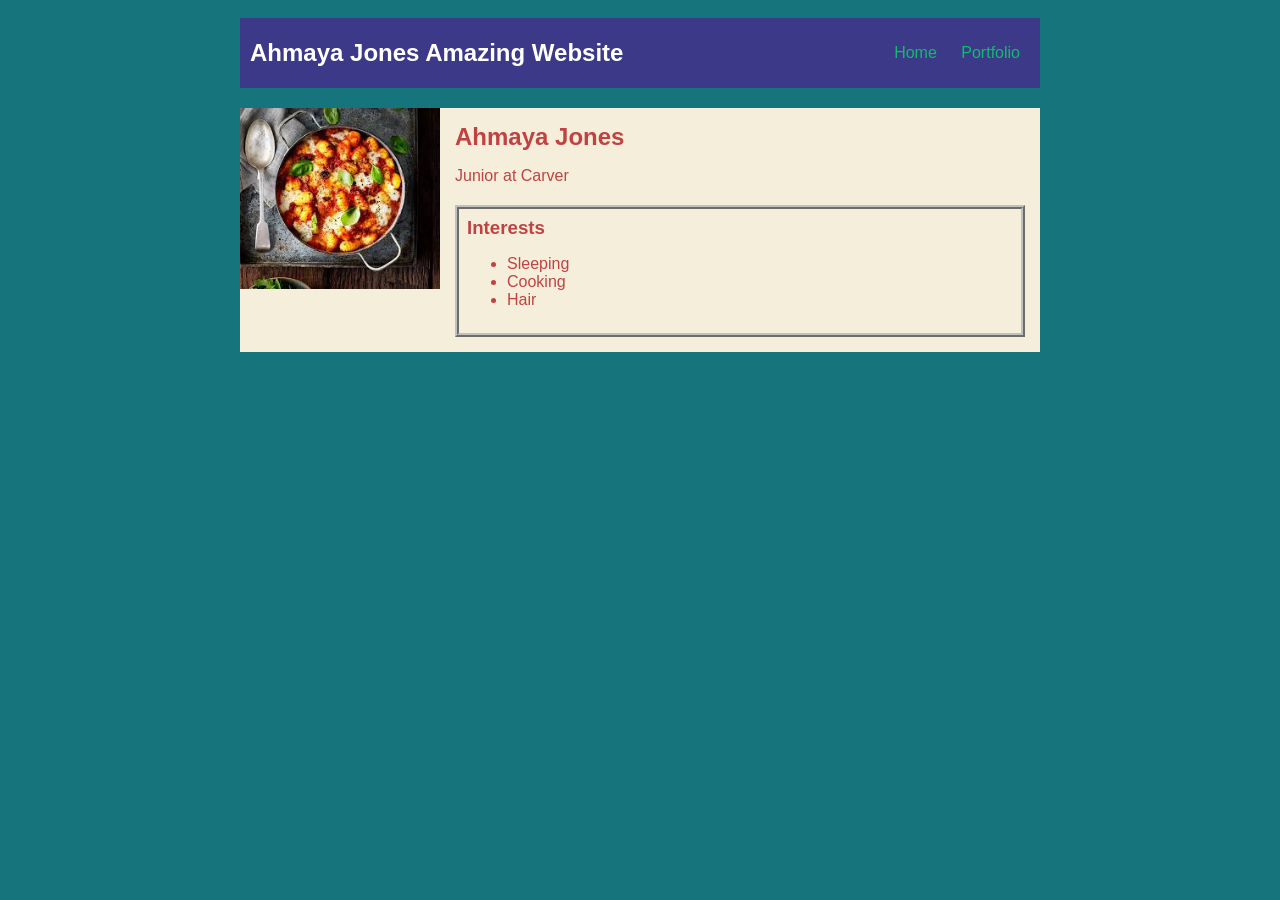
<file: index.html>
<!DOCTYPE html>
<html>
  <head>
    <title>The Best Website</title>
    <link rel="stylesheet"
    href="style.css"/>
  </head>

  <body>
    <!-- All content goes here -->
    <div id="all-contents">
      <nav>
<h1>Ahmaya Jones Amazing Website</h1>
<ul id="nav-ul">
<li class="nav-li">
  <a href="index.html">Home</a>
</li>
<li class="nav-li">
  <a href="portfolio.html">Portfolio</a>
</li>
</ul>
      </nav>

      <main>
        <!-- Sidebar section -->
         <div class="sidebar">
          <img class="sidebar-img"
          src="[data-uri]">
         </div>
         
      <!-- Content section -->
       <div class="content">
       <h2>Ahmaya Jones</h2>
        <p>Junior at Carver</p>

        <!-- Interests section -->
        <div id="interests">
          <h3>Interests</h3>
          <ul>
            <li>Sleeping</li>
              <li>Cooking</li>
              <li>Hair</li>
          </ul>
        </div>
       </div>
        
       </div>
      </main>
      
    </div>
  </body>
</html>
</file>
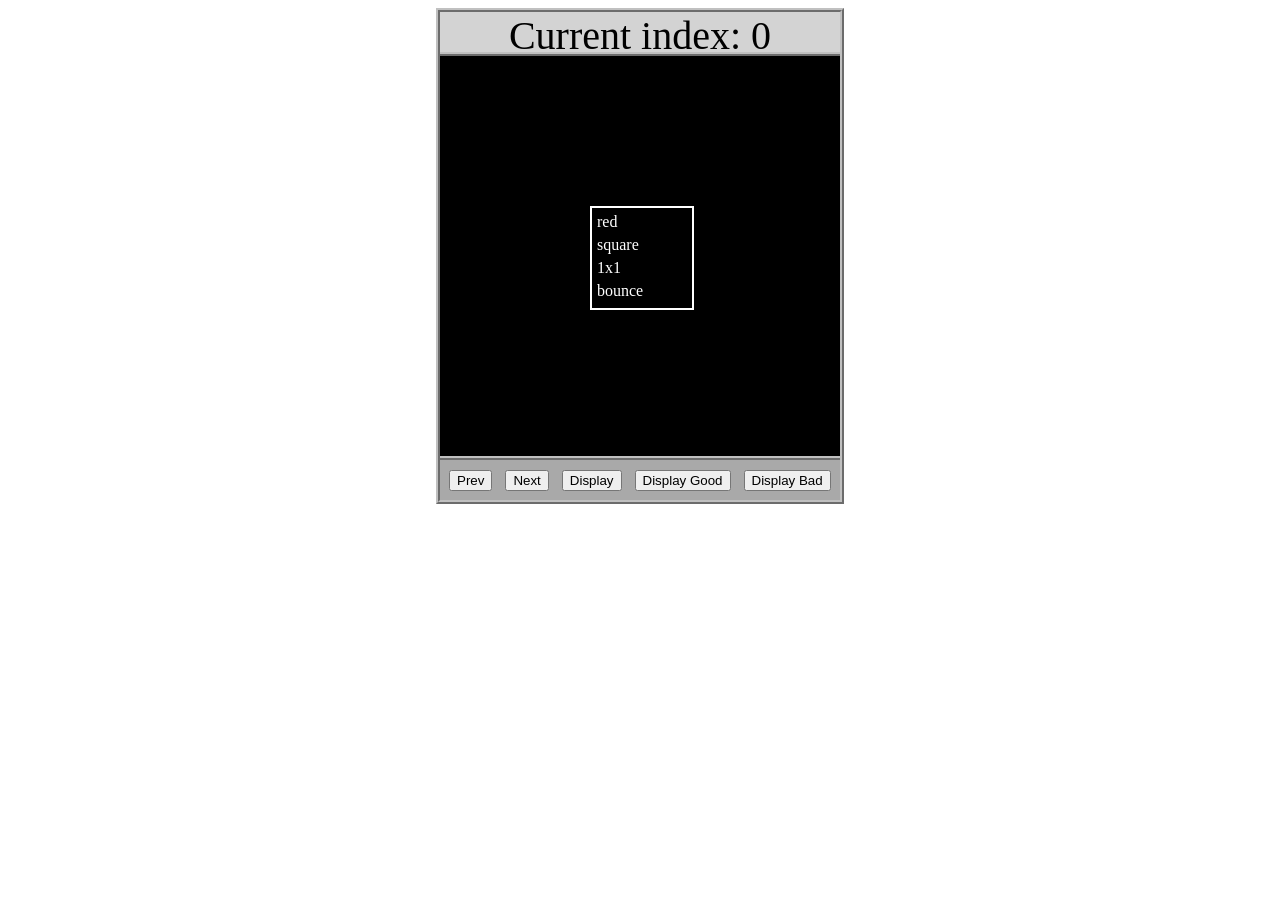
<file: asd-projects/data-shapes/index.html>
<!DOCTYPE html>
<html>
  <head>
    <meta charset="utf-8" />
    <meta name="viewport" content="width=device-width" />
    <title>Data Shapes</title>
    <link rel="stylesheet" href="index.css" />
    <script src="https://code.jquery.com/jquery-3.1.0.js"></script>
    <script src="index.js"></script>
  </head>
  <body>
    <div id="board">
      <div id="info-bar">Current index: 0</div>
      <div id="shape-container">
        <div id="shape"></div>
      </div>
      <div id="button-box">
        <button id="cycle-left">Prev</button>
        <button id="cycle-right">Next</button>
        <button id="execute1">Display</button>
        <button id="execute2">Display Good</button>
        <button id="execute3">Display Bad</button>
      </div>
    </div>
  </body>
</html>
</file>
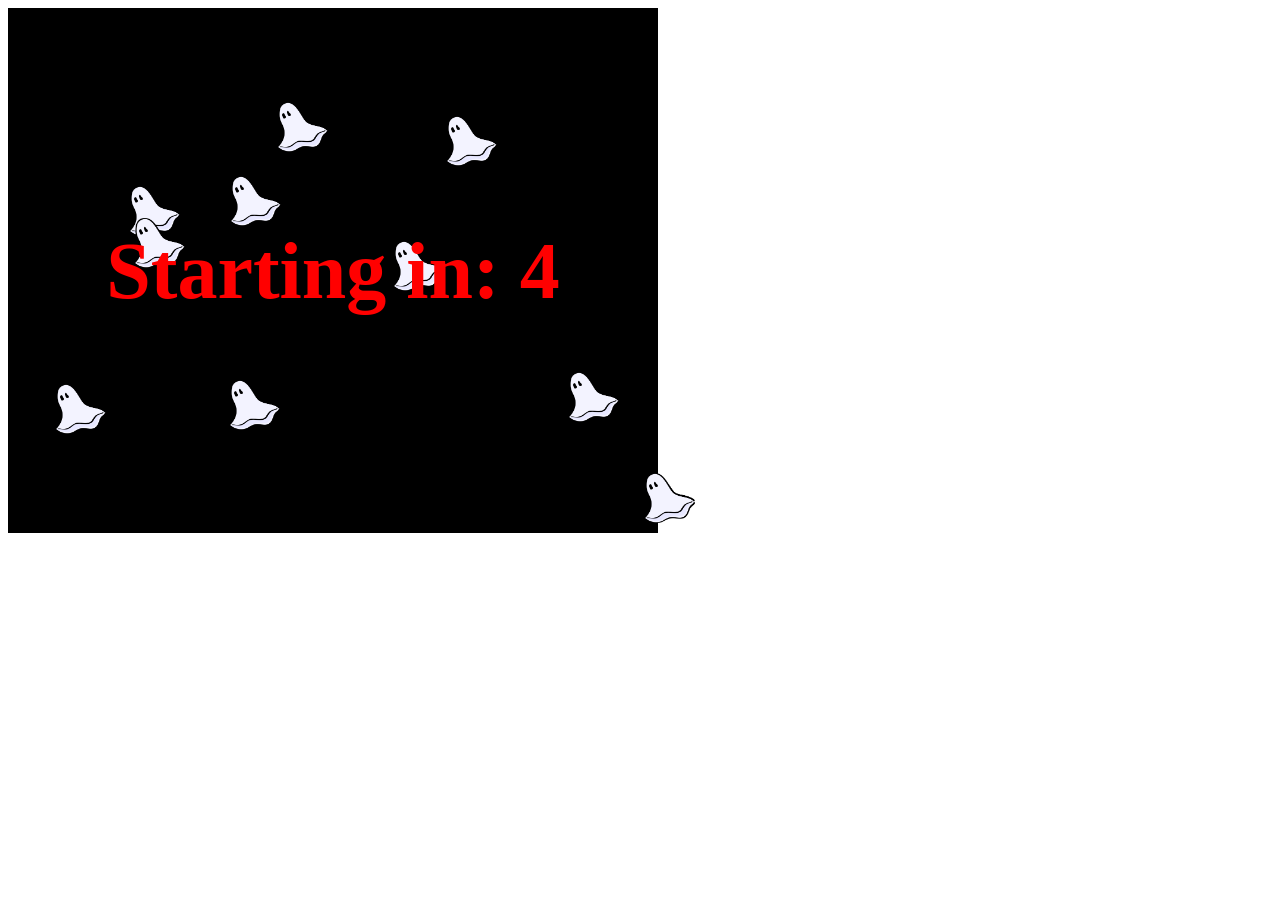
<file: asd-projects/debugging-exercise/index.html>
<!DOCTYPE html>
<html>
<head>
    <meta charset="utf-8">
    <meta name="viewport" content="width=device-width">
    <title>Debugger Exercise</title>
    <link rel="stylesheet" href="index.css">
    <script src="https://code.jquery.com/jquery-3.1.0.js"></script>
    <script src="index.js"></script>
</head>
<body>
    <div id="board">

    </div>
</body>
</html>
</file>
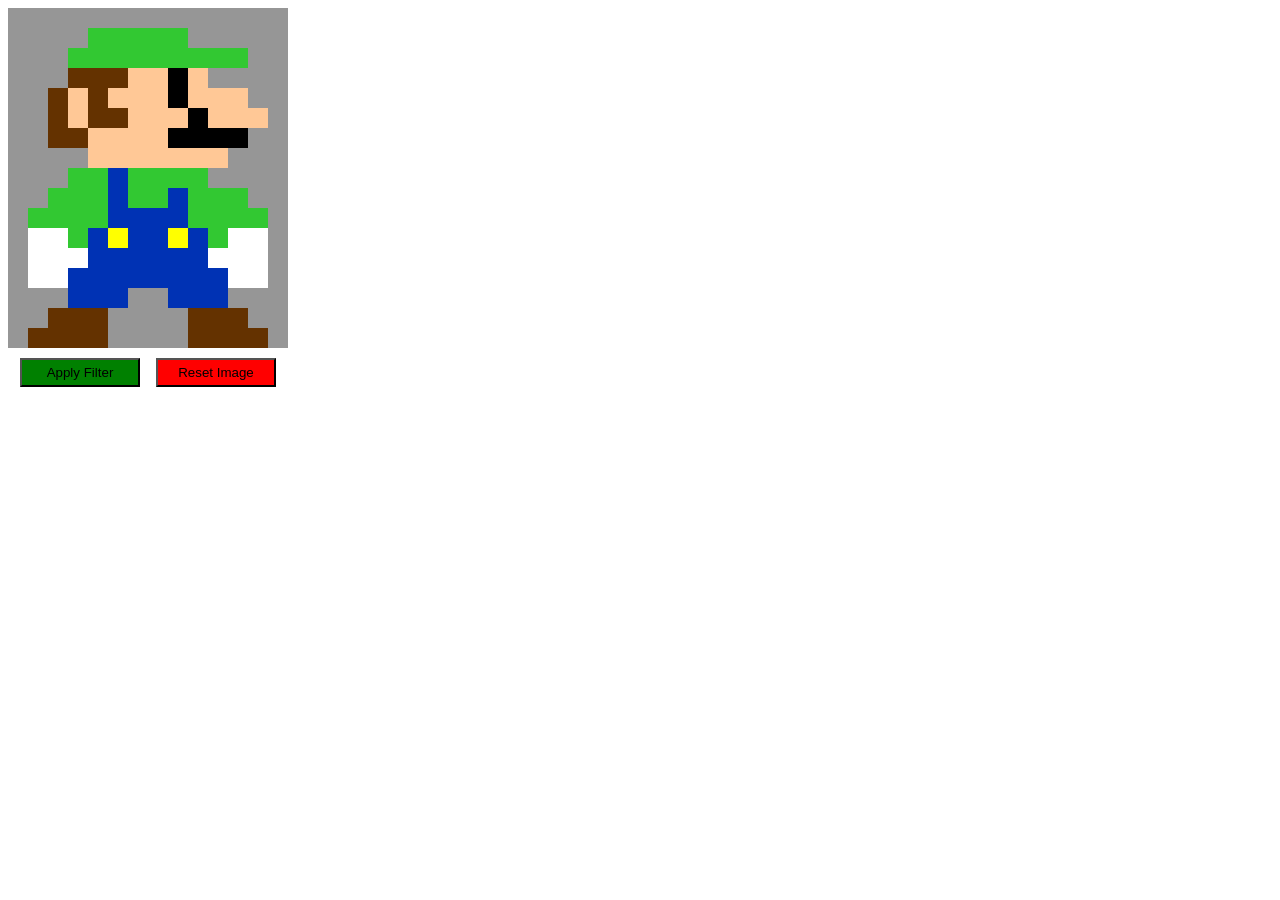
<file: asd-projects/image-filtering/index.html>
<!DOCTYPE html>
<html>
  <head>
    <script src="https://code.jquery.com/jquery-3.1.0.js"></script>
    <meta charset="utf-8" />
    <meta name="viewport" content="width=device-width" />
    <link rel="stylesheet" href="index.css" />
    <script src="image.js"></script>
    <script src="index.js"></script>
    <title>Image Filtering</title>
  </head>
  <body>
    <div id="display"></div>
    <div id="button-box">
      <button id="apply">Apply Filter</button>
      <button id="reset">Reset Image</button>
    </div>
  </body>
</html>
</file>
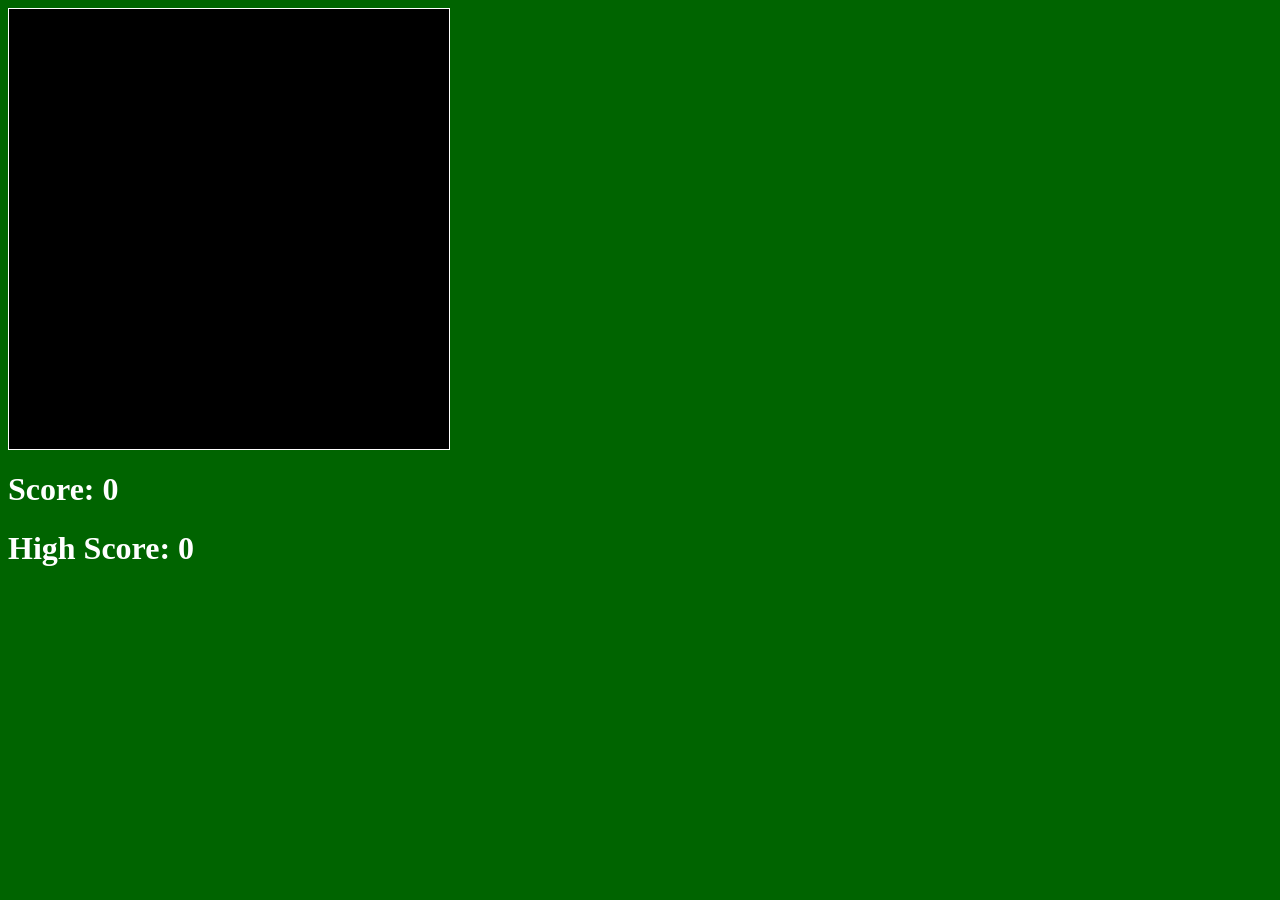
<file: asd-projects/snake/index.html>
<!DOCTYPE html>
<html>

  <head>
    <title>Snake</title>
    <!--Link jQuery and CSS here-->
    <link rel="stylesheet" type="text/css" href="index.css" />
    <script src="jquery.min.js"></script>
  </head>
  <body>
    <div id="board"></div>
<h1 id="score">Score: 0</h1>
<h1 id="highScore">High Score: 0</h1>
  </body>
  
  <!-- Link index.js here -->
  <script src="index.js"></script>
</html>
</file>
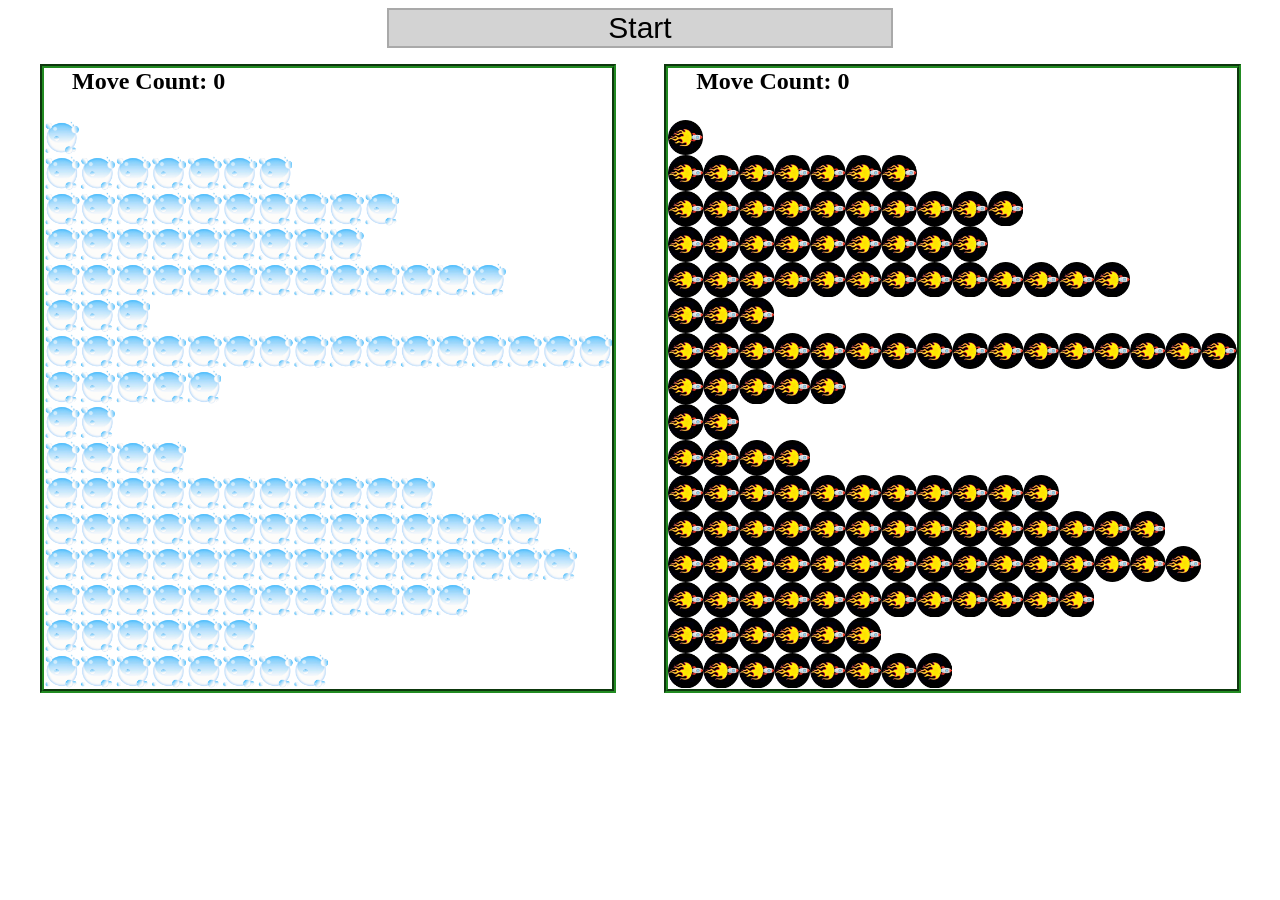
<file: asd-projects/sorting/index.html>
<!DOCTYPE html>
<html>
<head>
    <script src="https://code.jquery.com/jquery-3.1.0.js"></script>    
    <meta charset="utf-8">
    <meta name="viewport" content="width=device-width">
    <link rel="stylesheet" href="index.css">
    <script src="setup.js"></script>
    <script src="index.js"></script>
    <script src="run.js"></script>
    <title>Sorting</title>
</head>
<body>
    <div id="fullContainer">
        <div id="buttonContainer">
          <button id="goButton">Start</button>
        </div>
        <div id="sortContainer">
            <div class="subContainer" id="bubbleArea">
                <h2 id="bubbleCounter">Move Count: 0</h2>
                <div id="displayBubble">

                </div>
            </div>

            <div class="subContainer" id="quickArea">
                <h2 id="quickCounter">Move Count: 0</h2>
                <div id="displayQuick">

                </div>
            </div>
        </div>
    </div>
</body>
</html>
</file>
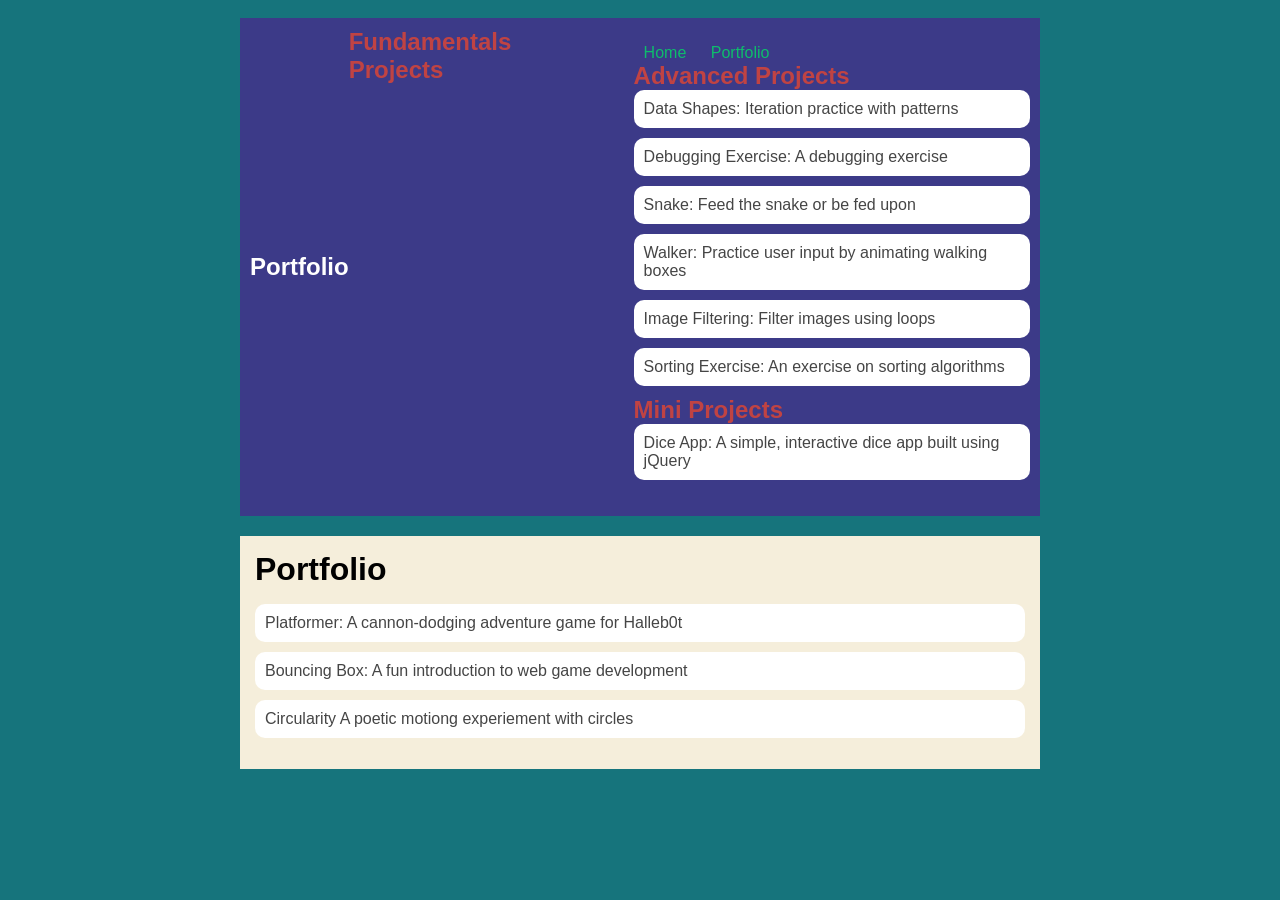
<file: portfolio.html>
<!DOCTYPE html>
<html>
    <head>
        <title>Ahmaya's Creativity</title>
        <link rel="stylesheet" href="style.css"/>
    </head>

    <body\>
<!-- all content goes here -->
 <div id="all-contents">
<nav>
<h1>Portfolio</h1>
<h2>Fundamentals Projects</h2>
<ul id="nav-ul">
    <li class="nav-li">
        <a href="index.html">Home</a>
        </li>
        <li class="nav-li">
        <a href="portfolio.html">Portfolio</a>
    </li>
    <h2>Advanced Projects</h2>
<ul id ="portfolio">
    <li><a href="asd-projects/data-shapes"> Data Shapes: Iteration practice with patterns</a></li>
    <li><a href="asd-projects/debugging-exercise"> Debugging Exercise: A debugging exercise</a></li>
    <li><a href="asd-projects/snake">Snake: Feed the snake or be fed upon</a></li>
    <li><a href="asd-projects/walker">Walker: Practice user input by animating walking boxes</a></li>
    <li><a href="asd-projects/image-filtering">Image Filtering: Filter images using loops</a></li>
    <li><a href="asd-projects/sorting">Sorting Exercise: An exercise on sorting algorithms</a></li>
</ul>
<h2>Mini Projects</h2>
<ul id ="portfolio">
    <li><a href="asd-projects/dice-app"> Dice App: A simple, interactive dice app built using jQuery</a></li>
</ul>
<ul>
</nav>
<main>
<div class="content">
    <h1>Portfolio</h1>
    <ul id="portfolio">
        <li>
            <a href="fsd-projects/platformer/">Platformer: A cannon-dodging adventure game for Halleb0t</a>
        </li>
        <li>
            <a href="fsd-projects/bouncing-box/">Bouncing Box: A fun introduction to web game development</a>
        </li>
        <li>
            <a href="fsd-projects/circularity/">Circularity A poetic motiong experiement with circles</a>
        </li>
    </ul>
</div>
</main>

    </body>
    </html>
</file>
<file: style.css>
body{
    background:rgb(22, 116, 124);
    color:rgb(192, 67, 67);
    padding: 10px;
    font-family: Arial, sans serif;
}

#all-contents {
    max-width: 800px;
    margin:auto;
}

/* navigation menu */
nav {
    background: rgb(60, 58, 136);
    margin: 0 auto;
    display: flex;
    padding: 10px;
    margin-bottom: 20px;
}

h1 {
    display: flex; 
    align-items: center; 
    color: white; 
    flex: 1;
    margin: 0;
}

nav#-ul {
    list-style-type: none;
    margin: 0;
    padding: 0;
    display: flex;
}

.nav-li {
    display: inline-block;
    padding: 0 10px;
}

a { 
    text-decoration: none; 
    color: #0ebd6c;
}

/* main container area beneath menu */
main {
    background: rgb(245, 238, 219); 
    display: flex;
    margin-top: 20px;
}

.sidebar-img {
    width: 200px
}

.content {
    flex: 1;
    padding: 15px;
}

/* interests section tyles */
#interests {
    border: 4px silver ridge; 
    padding: 8px; 
    margin-top: 20px;
}

h2, h3 { 
    margin: 0px;
}
/* Portfolio styles */
.content h1 {
    color: black;
}

#portfolio {
    list-style-type: none;
    padding-left: 0;
}

#portfolio li {
    background: #fff;
    padding: 10px;
    border-radius: 10px;
    margin-bottom: 10px;
}

#portfolio li:hover {
    background: #eee;
}

#portfolio a {
    text-decoration: none;
    color: #454545; 
}
</file>
<file: asd-projects/data-shapes/index.css>
#board {
  width: 400px;
  margin: auto;
  border: silver ridge 4px;
}

#info-bar {
  width: 400px;
  height: 40px;
  background: lightgray;
  font-size: 40px;
  text-align: center;
}

#shape-container {
  width: 400px;
  height: 400px;
  background: black;
  border-top: silver ridge 4px;
  border-bottom: silver ridge 4px;
}

#button-box {
  width: 400px;
  height: 40px;
  background: darkgray;
}

#shape {
  color: white;
  width: 100px;
  height: 100px;
  position: relative;
  top: 150px;
  left: 150px;
  border: white solid 2px;
  display: block;
}

button {
  width: auto;
  height: auto;
  margin: auto;
  margin-top: 10px;
  margin-left: 9px;
}

p {
  margin: 5px;
}
</file>
<file: asd-projects/debugging-exercise/index.css>
#board {
  background: black;
  width: 650px;
  height: 525px;
  left: 0px;
  top: 0px;
}

.ghost {
  width: 50px;
  height: 50px;
  z-index: 100;
  position: absolute;
}
</file>
<file: asd-projects/image-filtering/index.css>
.square {
  width: 20px;
  height: 20px;
  position: absolute;
}

body > div {
  position: relative;
}

#button-box {
  position: relative;
  top: 350px;
}

button {
  width: 120px;
  padding: 5px;
  margin-left: 12px;
}

#apply {
  background: green;
}

#reset {
  background: red;
}
</file>
<file: asd-projects/snake/index.css>
body {
  background-color: darkgreen;
}

#board {
  width: 440px;
  height: 440px;
  border: 1px solid white;
  background-color: black;
}

#score, #highScore {
  color: white;
}

.snake, .apple {
  display: block;
  width: 20px;
  height: 20px;
  position: absolute;
  user-select: none;
}

.snake {
  background-color: green;
  z-index: 2;
}

#snake-head {
  background-color: darkgreen;
}

.apple {
  background-color: red;
  z-index: 1;
}
</file>
<file: asd-projects/sorting/index.css>
#fullContainer {
    width:100%;
}
#buttonContainer {
    margin:auto;
    width: 40%;
}
#goButton {
    margin: auto;
    width: 100%;
    border: 2px darkgray double;
    background: lightgray;
    font-size: 30px;
}
#sortContainer {
    display: table;
    margin: 0 auto;
    width: 100%;
}
.subContainer {
    display: inline-block;
    width:45%;
    border: 4px forestgreen groove;
    margin-top: 1.25%;
}
#bubbleArea {
    margin-left: 2.5%;
}
#quickArea {
    margin-left: 3.75%;
}
.subContainer > h2 {
    margin-left: 5%;
    height: 32px;
    margin-top: 0;
}
.sortElement {
    background-position: center;
    background-repeat: repeat-x;
    position: absolute;
    left: 0px;
    margin: 0;
    padding: 0;
}
.subContainer > div {
    position: relative;
}
.bubbleElement {
    background: url('img/bubble.png');
    /*border: 2px aqua ridge;*/
}
.quickElement {
    background: url('img/quick.png');
    /*border: 2px firebrick ridge;*/
}
</file>
